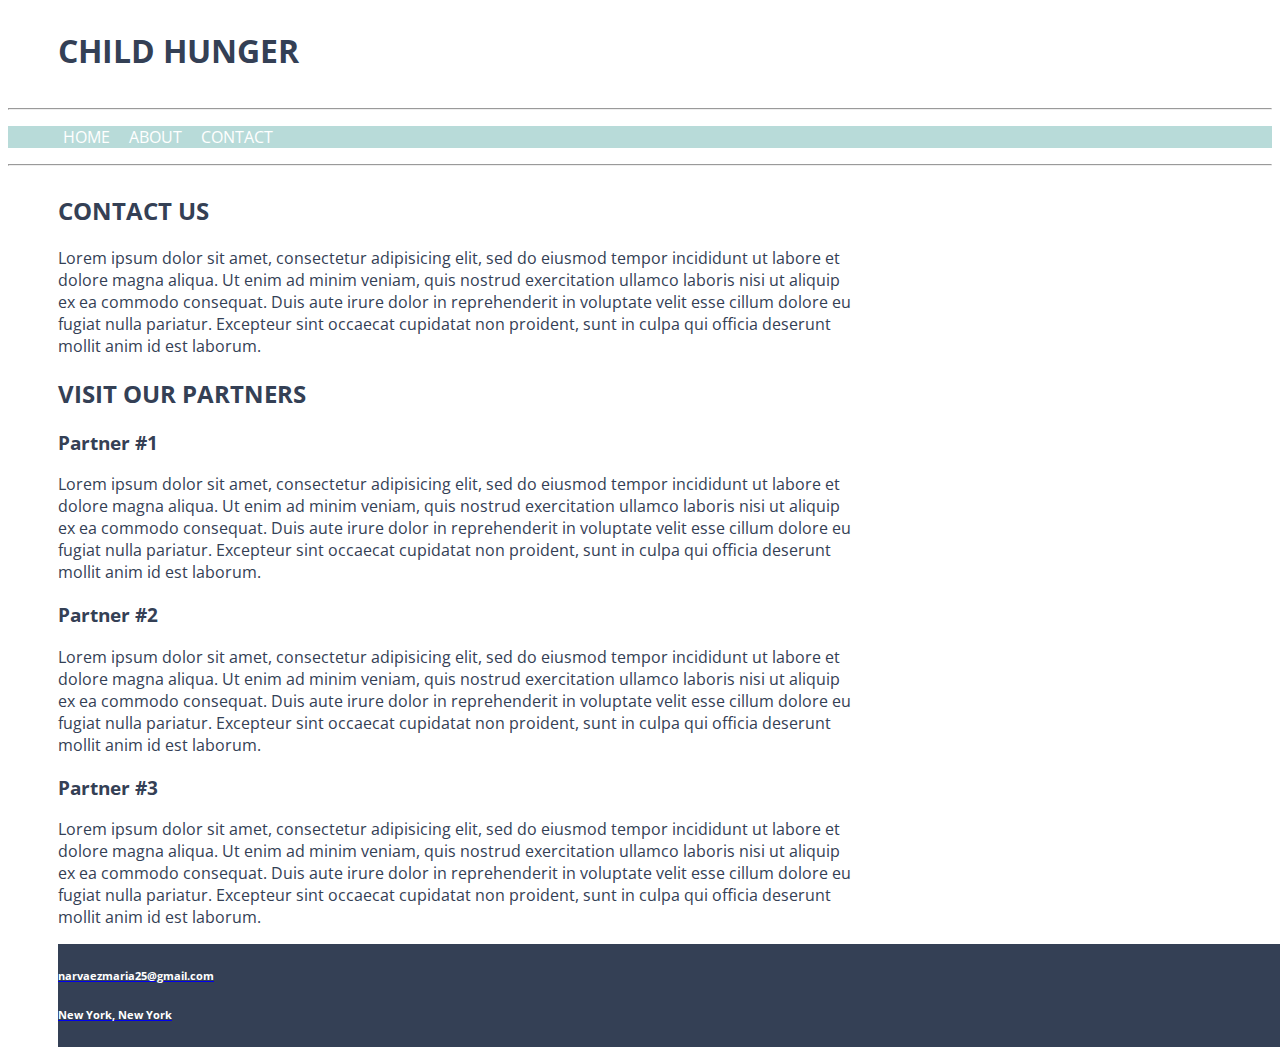
<file: contact.html>
<!DOCTYPE html>
<html>

<head>
	<title>Child Hunger | Contact</title>
		<meta charset="utf-8">

		<link href="https://fonts.googleapis.com/css?family=Open+Sans:400,300,700,600" rel="stylesheet" type="text/css">

		<link rel="stylesheet" type="text/css" href="styles/styles.css">
	
</head>
<body>

<div id="header">
	<h1 class="title">Child Hunger</h1>
</div>

<hr>   <!-- adds lines to html -->
<nav>  <!-- navigation -->
	<ul class="top-nav">
		<li>
			<a href="index.html">HOME</a>
		</li>
		<li>
			<a href="about.html">ABOUT</a>
		</li>
		<li>
			<a href="contact.html">CONTACT</a>
		</li>
		
	</ul>
</nav>
<hr>
	<div id="mainpage">
		
		<h2> CONTACT US</h2>

			<div id="paragraph">
				<P> Lorem ipsum dolor sit amet, consectetur adipisicing elit, sed do eiusmod
				tempor incididunt ut labore et dolore magna aliqua. Ut enim ad minim veniam,
				quis nostrud exercitation ullamco laboris nisi ut aliquip ex ea commodo
				consequat. Duis aute irure dolor in reprehenderit in voluptate velit esse
				cillum dolore eu fugiat nulla pariatur. Excepteur sint occaecat cupidatat non
				proident, sunt in culpa qui officia deserunt mollit anim id est laborum.</P>
			</div>

		<h2> Visit our partners</h2>
		<h3> Partner #1</h3>

			<div id="paragraph">
				<p>Lorem ipsum dolor sit amet, consectetur adipisicing elit, sed do eiusmod
				tempor incididunt ut labore et dolore magna aliqua. Ut enim ad minim veniam,
				quis nostrud exercitation ullamco laboris nisi ut aliquip ex ea commodo
				consequat. Duis aute irure dolor in reprehenderit in voluptate velit esse
				cillum dolore eu fugiat nulla pariatur. Excepteur sint occaecat cupidatat non
				proident, sunt in culpa qui officia deserunt mollit anim id est laborum.</p>
			</div>

		<h3>Partner #2</h3>

			<div id="paragraph">
				<p>Lorem ipsum dolor sit amet, consectetur adipisicing elit, sed do eiusmod
				tempor incididunt ut labore et dolore magna aliqua. Ut enim ad minim veniam,
				quis nostrud exercitation ullamco laboris nisi ut aliquip ex ea commodo
				consequat. Duis aute irure dolor in reprehenderit in voluptate velit esse
				cillum dolore eu fugiat nulla pariatur. Excepteur sint occaecat cupidatat non
				proident, sunt in culpa qui officia deserunt mollit anim id est laborum.</p>
			</div>

		<h3> Partner #3 </h3>
			<div id="paragraph">
				<p>Lorem ipsum dolor sit amet, consectetur adipisicing elit, sed do eiusmod
				tempor incididunt ut labore et dolore magna aliqua. Ut enim ad minim veniam,
				quis nostrud exercitation ullamco laboris nisi ut aliquip ex ea commodo
				consequat. Duis aute irure dolor in reprehenderit in voluptate velit esse
				cillum dolore eu fugiat nulla pariatur. Excepteur sint occaecat cupidatat non
				proident, sunt in culpa qui officia deserunt mollit anim id est laborum.</p>
			</div>


			<div id="footer">
					<div>
						<a class="bottom-footer" href="mailto:narvaezmaria25@gmail.com?subject=Hellow&body=I want to help"><h6>narvaezmaria25@gmail.com</h6></a>
							
						<a class="bottom-footer" target="_blank"  href="https://www.google.com/maps"><h6>New York, New York</h6></a>
					</div>
			</div>
	</div>

	
	<script type="styles.js"></script>
</body>
</html>
</file>
<file: styles/styles.css>
/*Hey guys I added most of styling 
we can play around it more after
all the content is on the website*/

body {
	color: #344055;
	font-family: "Open Sans", sans-serif;
}

h1 {
	
	text-transform: uppercase;
	font-weight: 700px;
}

h2 {
	text-transform: uppercase;
	font-weight: 600px;
}

h6 {
	color: white;
}
p {
	font-weight: 300px;
}

#header, #footer{
	float: left;
	width: 100%;
	min-height: 100px;
	
}

#footer{
	float: left;
	background-color: #344055;
}

nav {
	width: 100%;
	background-color: #B8DBD9;

}

ul.top-nav li {
	display: inline-block;
	padding-left: 15px;

}

ul.top-nav li a {
	color: white;
	font-weight: 600px;
	text-decoration: none;
}

#mainpage {
	float: left;
	width: 100%;
	margin-left: 50px;
	margin-right: 100px; 
	align-content: center;
}

#paragraph {
	max-width: 800px;
	min-width: 50px;


}

.title{
	margin-left: 50px;

}

img {
	float: left;
	max-height: 500px;
}
</file>
